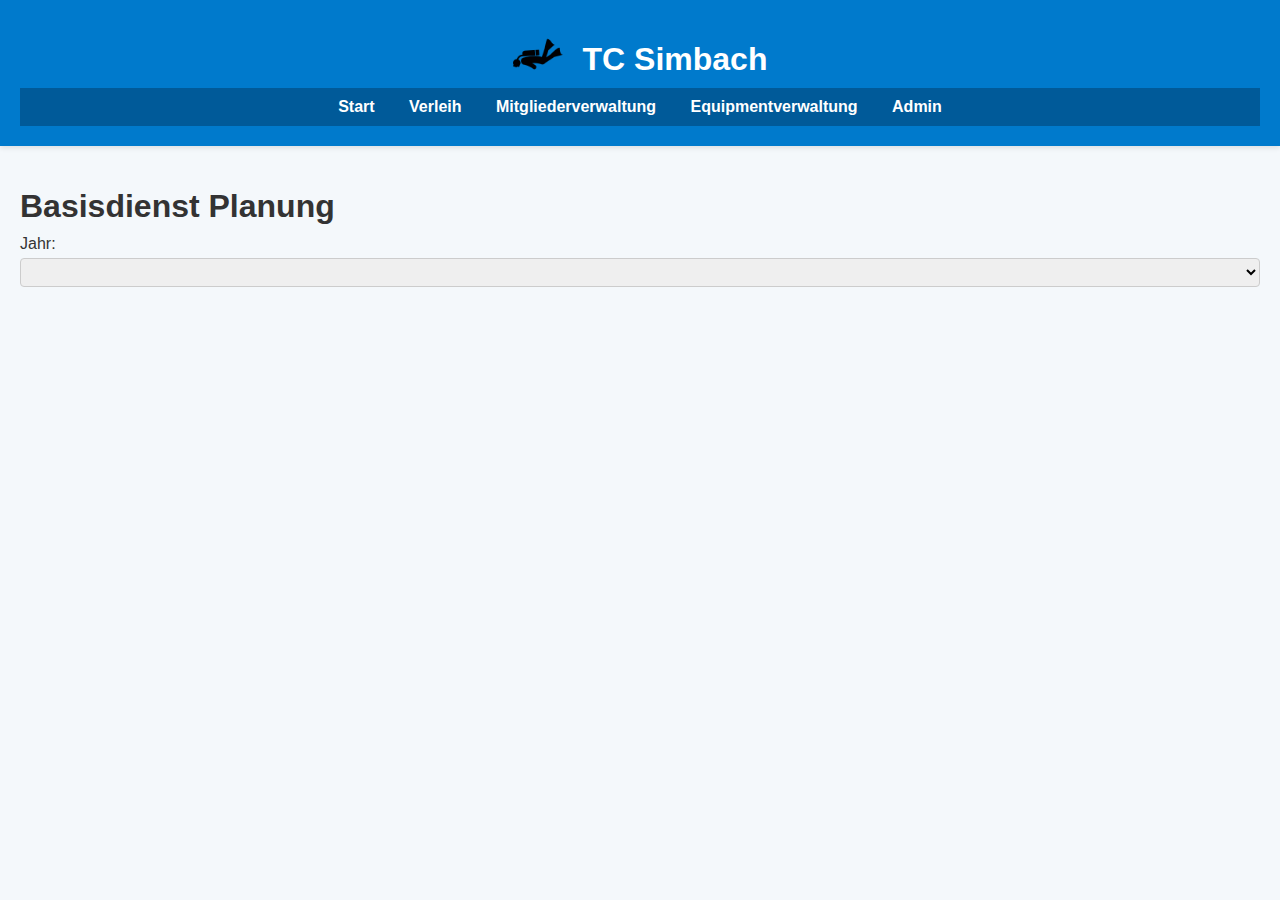
<file: basisdienst.html>
<!DOCTYPE html>
<html lang="de">
<head>
  <meta charset="UTF-8">
  <meta name="viewport" content="width=device-width, initial-scale=1.0">
  <title>Basisdienst Planung</title>
  <link rel="stylesheet" href="style.css">
  <style>
    body { font-family: Arial, sans-serif; margin: 0; }
    main { padding: 20px; }
    h1 { margin-bottom: 10px; }
    select, button { padding: 5px; margin: 5px 0; }
    .week-row { border-bottom: 1px solid #ccc; padding: 10px 0; display: flex; justify-content: space-between; align-items: center; }
    .week-label { min-width: 200px; }
    .user-select { flex: 1; }
  </style>
</head>
<body>

<header>
  <div class="header-container">
    <a href="index.html" style="text-decoration: none; color: inherit; display: flex; align-items: center; gap: 20px;">
      <img src="Logo.png" alt="Vereinslogo" class="logo">
      <h1>TC Simbach</h1>
    </a>
    <div class="burger" onclick="toggleMenu()">☰</div>
  </div>
  <nav id="main-nav">
    <a href="index.html">Start</a>
    <a href="verleih.html">Verleih</a>
    <a href="mitgliederverwaltung.html">Mitgliederverwaltung</a>
    <a href="equipment.html">Equipmentverwaltung</a>
    <a href="admin.html">Admin</a>
  </nav>
</header>

<main>
  <h1>Basisdienst Planung</h1>
  <label for="year">Jahr:</label>
  <select id="year" onchange="loadWeeks()"></select>
  <div id="weeks"></div>
</main>

<script>
  const API_BASE = "https://tcs-manager-backend.onrender.com/api";

  async function initYearSelect() {
    const select = document.getElementById("year");
    const response = await fetch(`${API_BASE}/basisdienst/jahre`);
    const years = await response.json();

    const currentYear = new Date().getFullYear();
    const futureYears = [currentYear + 1, currentYear + 2];
    const allYears = [...new Set([...years, currentYear, ...futureYears])].sort((a, b) => a - b);

    allYears.forEach(y => {
      const opt = document.createElement("option");
      opt.value = y;
      opt.textContent = y;
      if (y === currentYear) opt.selected = true;
      select.appendChild(opt);
    });

    loadWeeks();
  }

  async function loadWeeks() {
    const year = document.getElementById("year").value;
    const container = document.getElementById("weeks");
    container.innerHTML = "";

    let response = await fetch(`${API_BASE}/basisdienst/${year}`);
    let data = await response.json();

    if (!data || data.length === 0) {
      const create = confirm(`Für das Jahr ${year} existieren noch keine Kalenderwochen. Möchtest du sie jetzt anlegen?`);
      if (create) {
        const res = await fetch(`${API_BASE}/basisdienst/${year}/generate`, { method: 'POST' });
        if (res.ok) {
          data = await res.json();
        } else {
          alert("Fehler beim Anlegen der Kalenderwochen.");
          return;
        }
      } else {
        return;
      }
    }

    const userResponse = await fetch(`${API_BASE}/users`);
    const users = await userResponse.json();

    data.forEach((w, index) => {
      const row = document.createElement("div");
      row.className = "week-row";

      const label = document.createElement("div");
      label.className = "week-label";
      label.textContent = `KW ${w.kw}: ${w.von} bis ${w.bis}`;

      const select = document.createElement("select");
      select.className = "user-select";
      users.forEach(u => {
        const opt = document.createElement("option");
        opt.value = u.id;
        opt.textContent = u.name;
        if (w.user_id === u.id) opt.selected = true;
        select.appendChild(opt);
      });

      select.onchange = () => {
        fetch(`${API_BASE}/basisdienst/${w.id}`, {
          method: 'PUT',
          headers: { 'Content-Type': 'application/json' },
          body: JSON.stringify({ user_id: select.value })
        }).then(r => {
          if (!r.ok) alert("Fehler beim Speichern der Zuweisung");
        });
      };

      row.appendChild(label);
      row.appendChild(select);
      container.appendChild(row);
    });
  }

  function toggleMenu() {
    document.getElementById("main-nav").classList.toggle("show");
  }

  initYearSelect();
</script>
</body>
</html>
</file>
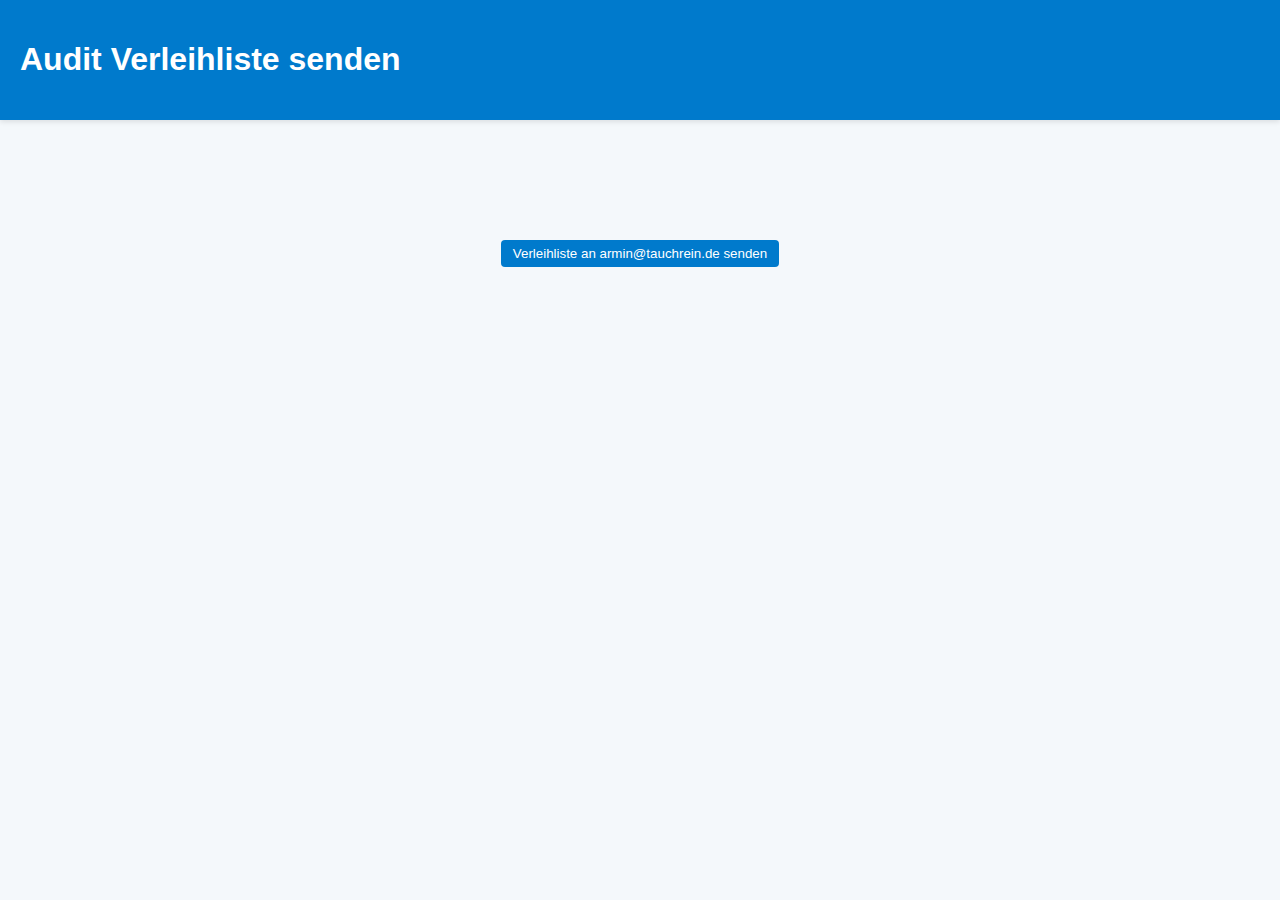
<file: verleihliste_email.html>
<!DOCTYPE html>
<html lang="de">
<head>
<meta charset="UTF-8">
<meta name="viewport" content="width=device-width, initial-scale=1.0">
<title>Verleihliste per Email senden</title>
<link rel="stylesheet" href="style.css">
</head>
<body>

<header>
    <h1>Audit Verleihliste senden</h1>
</header>

<main style="text-align: center; margin-top: 100px;">
    <button id="sendEmailBtn">Verleihliste an armin@tauchrein.de senden</button>
    <p id="status"></p>
</main>

<script>
document.getElementById("sendEmailBtn").addEventListener("click", () => {
    document.getElementById("status").innerText = "Sende Email...";
    fetch("https://tcs-manager-backend.onrender.com/api/send-audit-email", { method: "POST" })
    .then(res => res.text())
    .then(msg => {
        document.getElementById("status").innerText = msg;
    })
    .catch(err => {
        document.getElementById("status").innerText = "Fehler beim Senden der Email.";
    });
});
</script>

</body>
</html>
</file>
<file: style.css>
/* Global Styles */
body {
    font-family: "Segoe UI", Tahoma, Geneva, Verdana, sans-serif;
    background-color: #f4f8fb;
    margin: 0;
    padding: 0;
    color: #333;
}

header {
    position: sticky;
    top: 0;
    z-index: 1000;
    background-color: #007acc;
    color: white;
    padding: 20px;
    box-shadow: 0 2px 5px rgba(0, 0, 0, 0.1);
}

.header-container {
    display: flex;
    align-items: center;
    justify-content: center;
    gap: 20px;
}

.logo {
    width: 50px;
    height: auto;
}

nav {
    background-color: #005a99;
    padding: 10px;
    text-align: center;
}

nav a {
    color: white;
    text-decoration: none;
    margin: 0 15px;
    font-weight: bold;
}

nav a:hover {
    text-decoration: underline;
}

main {
    padding: 20px;
}

h2 {
    color: #005a99;
}

/* Table Styles */
table {
    width: 100%;
    border-collapse: collapse;
    margin-top: 20px;
}

th, td {
    border: 1px solid #ddd;
    padding: 8px;
    text-align: left;
}

th {
    background-color: #007acc;
    color: white;
}

tr:nth-child(even) {
    background-color: #eef4f9;
}

/* Buttons */
button {
    padding: 6px 12px;
    background-color: #007acc;
    color: white;
    border: none;
    border-radius: 4px;
    cursor: pointer;
}

button:hover {
    background-color: #005a99;
}

/* Modal Styles */
.modal {
    display: none;
    position: fixed;
    top: 0;
    left: 0;
    width: 100%;
    height: 100%;
    background-color: rgba(0, 0, 0, 0.5);
    align-items: center;
    justify-content: center;
    z-index: 1000;
}

.modal-content {
    background-color: white;
    padding: 20px;
    border-radius: 8px;
    width: 90%;
    max-width: 800px;
    max-height: 90vh;
    overflow-y: auto;
    animation: modalFadeIn 0.25s ease;
}

@keyframes modalFadeIn {
    from { transform: scale(0.95); opacity: 0; }
    to { transform: scale(1); opacity: 1; }
}

.modal-content table tr td {
    padding: 6px 10px;
}

.modal-content input, .modal-content select {
    width: 100%;
    padding: 6px;
    box-sizing: border-box;
}

mark {
    background-color: yellow;
}

/* Input Styles */
input[type="text"],
input[type="email"],
input[type="date"],
input[type="password"],
select {
    padding: 6px;
    border: 1px solid #ccc;
    border-radius: 4px;
    width: 100%;
}

input:disabled {
    background-color: #f0f0f0;
    color: #666;
}

/* Input wrapper for clear button (X) */
.input-wrapper {
    position: relative;
    display: inline-block;
    width: 100%;
}

.input-wrapper input {
    width: 100%;
    padding-right: 30px; /* Platz für das X */
}

.input-wrapper .clear-button {
    position: absolute;
    right: 8px;
    top: 50%;
    transform: translateY(-50%);
    background: none;
    border: none;
    color: #d33;
    font-size: 18px;
    cursor: pointer;
    opacity: 0.7;
}

.input-wrapper .clear-button:hover {
    opacity: 1;
}

/* Dashboard Styles */
.dashboard {
    display: grid;
    grid-template-columns: repeat(auto-fit, minmax(150px, 1fr));
    gap: 15px;
    margin-top: 20px;
}

.card {
    background-color: #f4f4f4;
    padding: 20px;
    border-radius: 12px;
    text-align: center;
    box-shadow: 0 0 10px rgba(0,0,0,0.05);
}

.card h3 {
    margin: 0 0 10px 0;
    font-size: 16px;
    color: #666;
}

.card p {
    font-size: 28px;
    margin: 0;
}

.card.active { background-color: #e0f7fa; }
.card.inactive { background-color: #ffebee; }
.card.ttu { background-color: #fff8e1; }
.card.wartung { background-color: #ffe0b2; }

/* Karten (Cards) für verschiedene Bereiche */
.member-card,
.equipment-card,
.user-card {
    background-color: white;
    margin-bottom: 10px;
    padding: 15px;
    border-radius: 8px;
    box-shadow: 0 0 8px rgba(0,0,0,0.05);
}

.member-card h3,
.equipment-card h3,
.user-card h3 {
    margin-top: 0;
    font-size: 18px;
}

.member-card p,
.equipment-card p,
.user-card p {
    margin: 5px 0;
    font-size: 14px;
}

.member-cards,
.equipment-cards,
.user-cards {
    display: none;
}

/* Burger Menü */
.burger {
    display: none;
    font-size: 28px;
    cursor: pointer;
    color: white;
    position: absolute;
    left: 20px;
    top: 20px;
}

/* Responsive Styles (für Mobilgeräte) */
@media (max-width: 600px) {
    table, thead, tbody, th, td, tr {
        display: block;
        width: 100%;
    }

    th {
        display: none;
    }

    td {
        padding: 10px;
        border: none;
        position: relative;
    }

    td:before {
        content: attr(data-label);
        font-weight: bold;
        display: block;
        margin-bottom: 5px;
    }

    .modal-content {
        width: 95%;
    }

    .dashboard {
        display: block;
    }

    .card {
        margin-bottom: 10px;
    }

    .member-cards,
    .equipment-cards,
    .user-cards {
        display: block;
    }

    #members-table,
    #equipment-table,
    #user-table {
        display: none;
    }

    .burger {
        display: block;
    }

    nav {
        display: none;
        flex-direction: column;
        background-color: #005a99;
        text-align: left;
        padding-left: 20px;
    }

    nav.show {
        display: flex;
    }

    nav a {
        margin: 10px 0;
        font-size: 18px;
    }

    #rental-table {
        display: none;
    }
    .rental-cards {
        display: block;
    }
}

@media (min-width: 601px) {
    #rental-table {
        display: table;
    }
    .rental-cards {
        display: none;
    }
}

/* Autocomplete Suggestions */
.autocomplete-suggestions {
    border: 1px solid #ccc;
    border-radius: 6px;
    max-height: 150px;
    overflow-y: auto;
    background: white;
    list-style: none;
    padding: 0;
    margin: 5px 0 0 0;
    position: absolute;
    z-index: 1000;
    width: 100%;
    box-shadow: 0 2px 8px rgba(0,0,0,0.1);
}

.autocomplete-suggestions li {
    padding: 10px 12px;
    cursor: pointer;
    transition: background 0.2s ease;
}

.autocomplete-suggestions li:hover {
    background: #f0f8ff;
}

/* Modal für überfällige Ausleihen */
#overdueModal {
    display: none;
    position: fixed;
    z-index: 1000;
    top: 0; left: 0;
    width: 100%;
    height: 100%;
    background-color: rgba(0, 0, 0, 0.6);
    justify-content: center;
    align-items: center;
}

#overdueModal:not(.hidden) {
    display: flex;
}

#overdueModal .modal-content {
    background-color: white;
    padding: 20px;
    border-radius: 12px;
    width: 90%;
    max-width: 500px;
    max-height: 80%;
    overflow-y: auto;
    box-shadow: 0 5px 15px rgba(0, 0, 0, 0.3);
    animation: modalFadeIn 0.25s ease;
}

#overdueModal .modal-content h3 {
    margin-top: 0;
    font-size: 1.2em;
    text-align: center;
}

#overdueModal .modal-content ul {
    list-style: none;
    padding: 0;
    font-size: 0.95em;
    margin: 0;
}

#overdueModal .modal-content li {
    padding: 8px;
    border-bottom: 1px solid #ddd;
}

#overdueModal .modal-content .close {
    float: right;
    font-size: 1.5em;
    cursor: pointer;
    margin-left: 10px;
}

#maintenanceModal {
    display: none;
    position: fixed;
    z-index: 1000;
    top: 0; left: 0;
    width: 100%;
    height: 100%;
    background-color: rgba(0, 0, 0, 0.6);
    justify-content: center;
    align-items: center;
}

#maintenanceModal:not(.hidden) {
    display: flex;
}

#maintenanceModal .modal-content {
    background-color: white;
    padding: 20px;
    border-radius: 12px;
    width: 90%;
    max-width: 500px;
    max-height: 80%;
    overflow-y: auto;
    box-shadow: 0 5px 15px rgba(0, 0, 0, 0.3);
    animation: modalFadeIn 0.25s ease;
}

#maintenanceModal .modal-content h3 {
    margin-top: 0;
    font-size: 1.2em;
    text-align: center;
}

#maintenanceModal .modal-content ul {
    list-style: none;
    padding: 0;
    font-size: 0.95em;
    margin: 0;
}

#maintenanceModal .modal-content li {
    padding: 8px;
    border-bottom: 1px solid #ddd;
}

#maintenanceModal .modal-content .close {
    float: right;
    font-size: 1.5em;
    cursor: pointer;
    margin-left: 10px;
}


/* Dashboard-Zahlen vor Text */
.card p {
    font-size: 2em;
    font-weight: bold;
    margin: 0;
}

.card h3 {
    margin-top: 5px;
    font-size: 1em;
}

html, body {
    touch-action: manipulation;
    -webkit-text-size-adjust: 100%;
    
}

.member-form {
    display: grid;
    grid-template-columns: 1fr 1fr;
    gap: 16px;
    padding: 10px 0;
}

.form-group {
    display: flex;
    flex-direction: column;
}

.form-group label {
    font-weight: 600;
    margin-bottom: 4px;
    font-size: 0.95rem;
}

.form-group input,
.form-group select {
    font-size: 1rem;
    padding: 10px;
    border-radius: 6px;
    border: 1px solid #ccc;
    width: 100%;
    box-sizing: border-box;
}

.form-actions {
    grid-column: 1 / -1;
    display: flex;
    justify-content: flex-end;
    gap: 12px;
    margin-top: 10px;
}

.form-actions button {
    padding: 10px 16px;
    font-size: 1rem;
}

@media (max-width: 768px) {
    .member-form {
        grid-template-columns: 1fr;
    }

    .form-actions {
        flex-direction: column;
        align-items: stretch;
    }

    .modal-content {
        padding: 12px;
    }

    .form-group input,
    .form-group select {
        font-size: 1rem;
        padding: 12px;
    }
}

.mobile-search {
  display: none;
  margin: 10px auto 20px;
  padding: 10px;
  font-size: 16px;
  max-width: 600px;
  width: 90%;
  box-sizing: border-box;
  border: 1px solid #ccc;
  border-radius: 6px;
}

@media (max-width: 768px) {
  .mobile-search {
    display: block;
  }
}

.form-divider {
    grid-column: 1 / -1;
    border: none;
    border-top: 1px solid #e0e0e0;
    margin: 10px 0;
    width: 100%;
}
</file>
